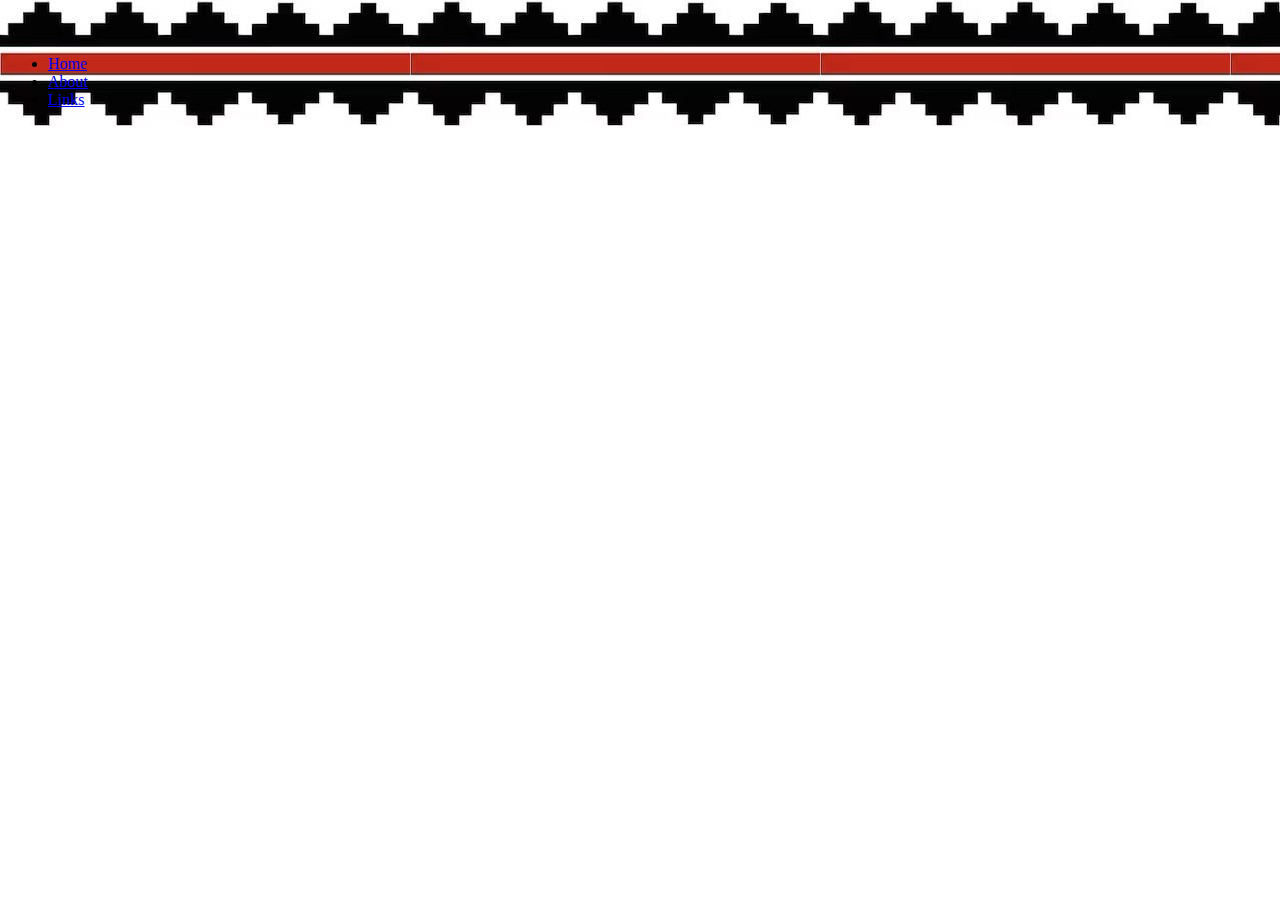
<file: index.html>
<!DOCTYPE html>
<html lang="en">
<head>
    <meta charset="UTF-8">
    <meta http-equiv="X-UA-Compatible" content="IE=edge">
    <meta name="viewport" content="width=device-width, initial-scale=1.0">
    <title>Document</title>
    <link rel="stylesheet" href="styles.css">
</head>
<body>
    <h1>
        
    </h1>
</body>
<header>
    <div class="logo-box">
        <!-- <img class="banner" src="Images/il_794xN.3637469398_ggbr.jpg" -->
        >
        
    </div>
<nav>
    <ul>
        <li><a href="/Images/HBPier_Sunset.jpg">Home</a></li>
        <li><a href="/Images/HBPier_Sunset.jpg">About</a></li>
        <li><a href="/Images/HBPier_Sunset.jpg">Links</a></li>
    </ul>
</nav>
</header>
<main>

</main>
<footer>

</footer>
</html>
</file>
<file: styles.css>
.center {
    display: block;
    margin-left: auto;
    margin-right: auto;
    width: 50%;
}
.banner{
    background-repeat: repeat-x;
    margin: auto;
}
body {
    background-image: url("Images/il_794xN.3637469398_ggbr.jpg");
    background-repeat: repeat-x;
  }
</file>
